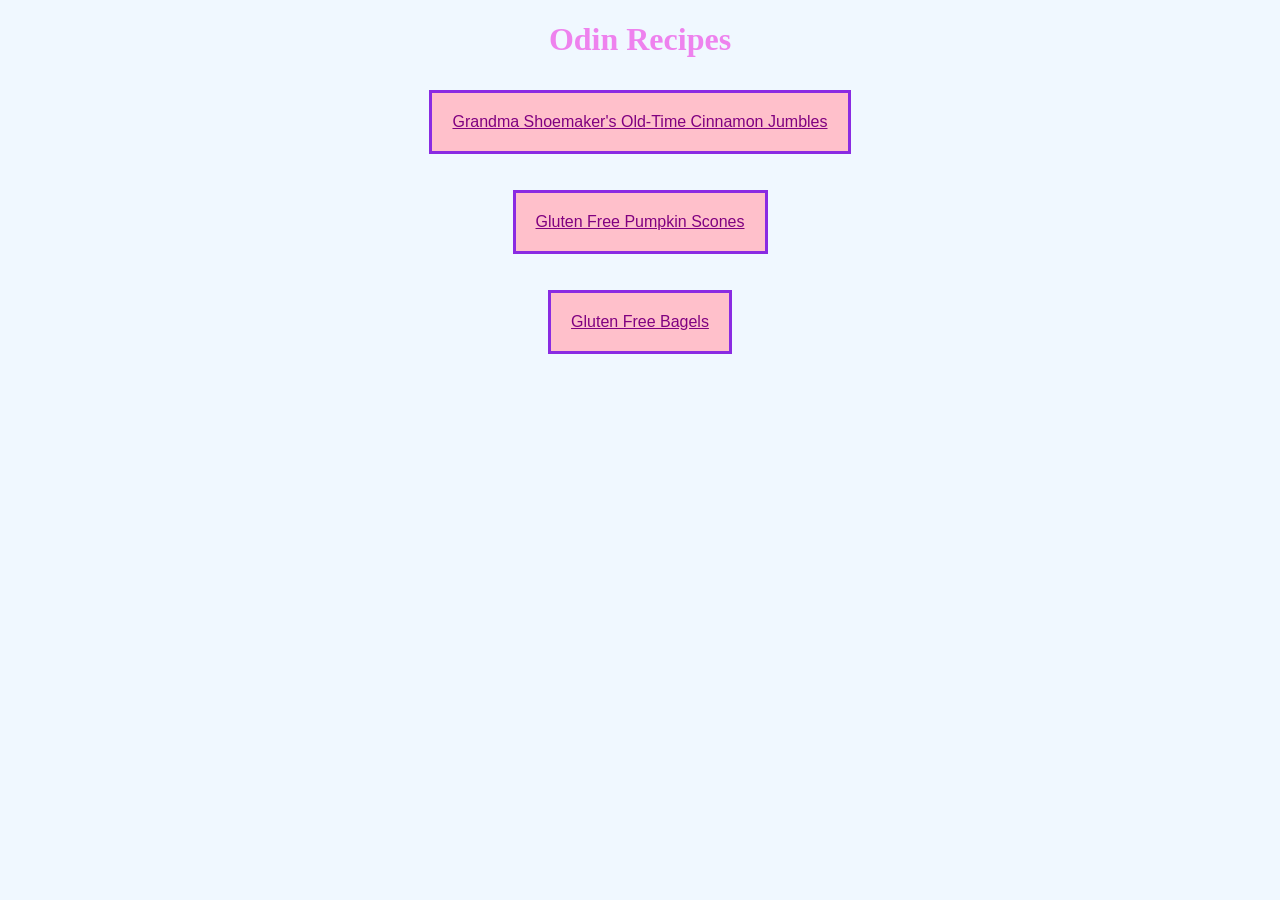
<file: index.html>
<!DOCTYPE html>
<html lang="en">
<head>
    <meta charset="UTF-8">
    <meta name="viewport" content="width=device-width, initial-scale=1.0">
    <link rel="stylesheet" href="styles.css">
    <title>Home</title>
</head>
<body>
    <h1>Odin Recipes</h1>
    <p class="recipe-link"><a href="recipes/cinnamon-jumbles.html">Grandma Shoemaker's Old-Time Cinnamon Jumbles</a></p>
    <p class="recipe-link"><a href="recipes/pumpkin-scones.html">Gluten Free Pumpkin Scones</a></p>
    <p class="recipe-link"><a href="recipes/bagels.html">Gluten Free Bagels</a></p>
</body>
</html>
</file>
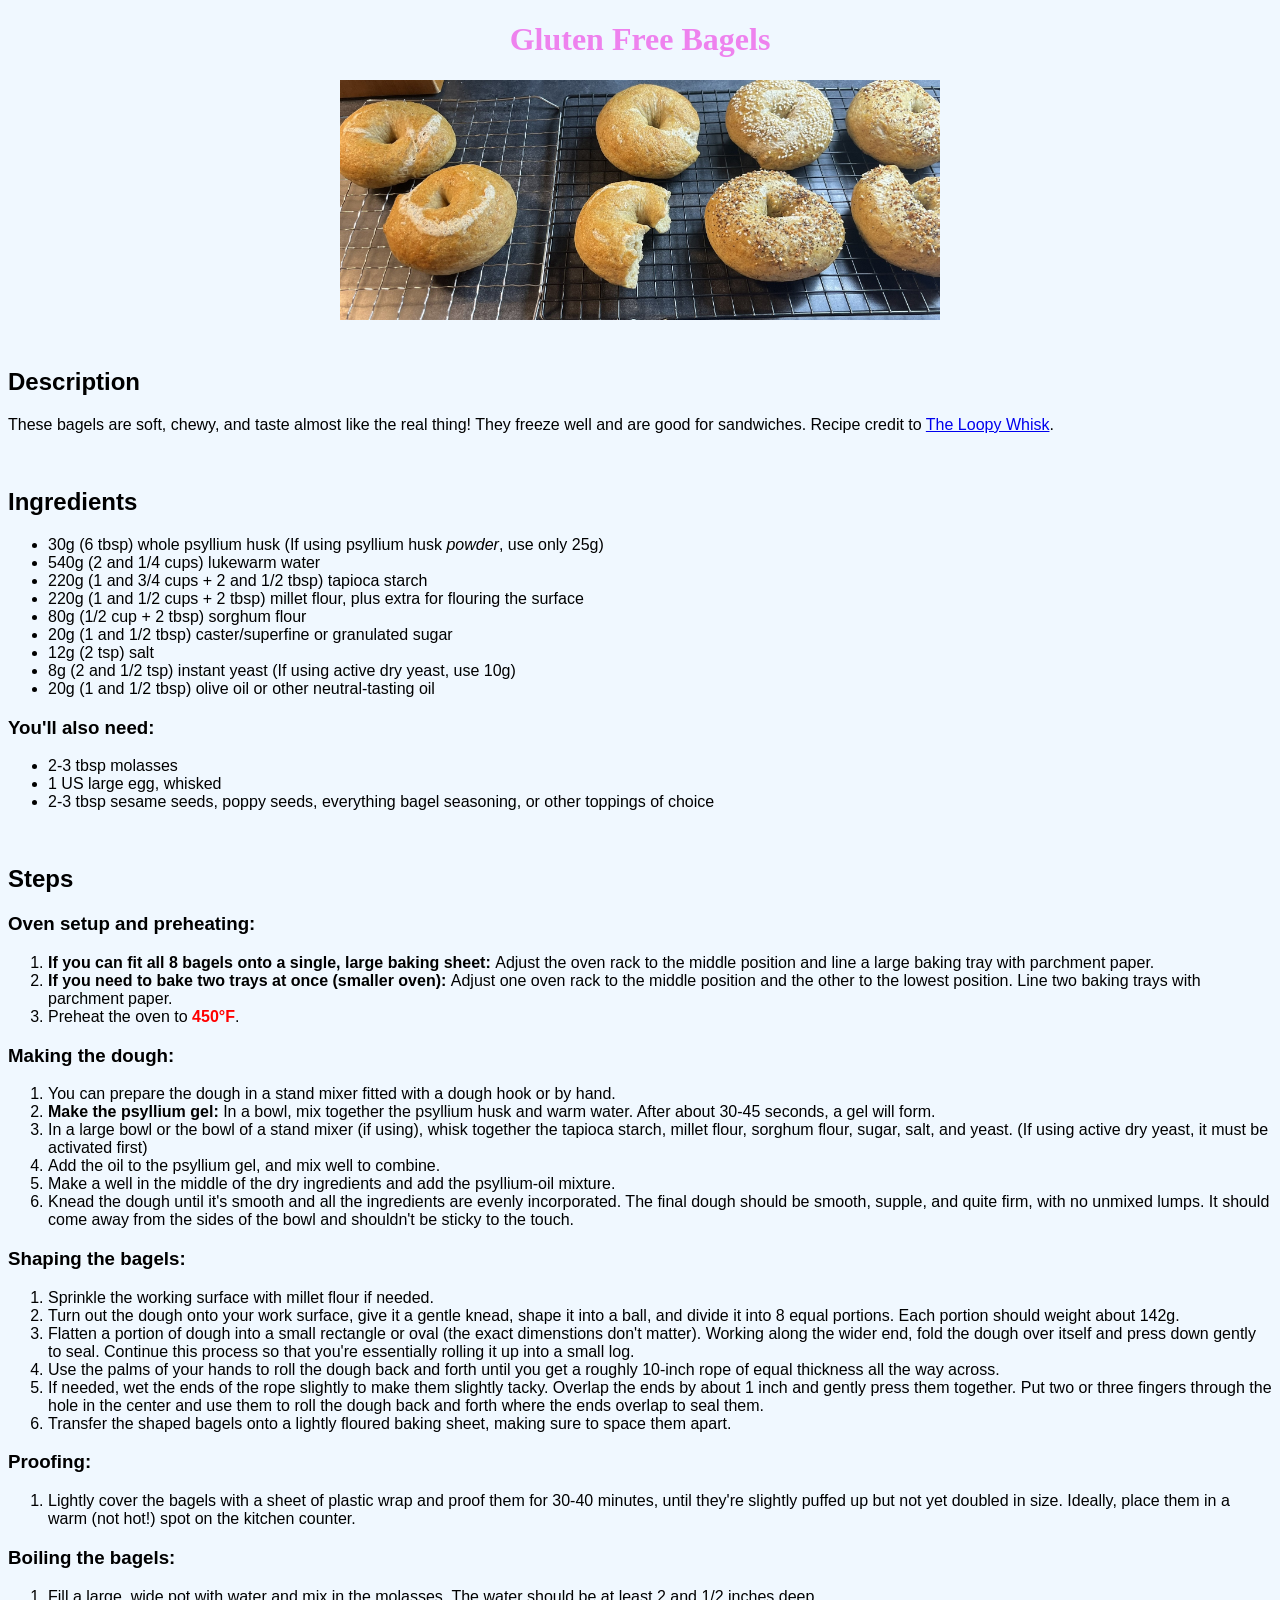
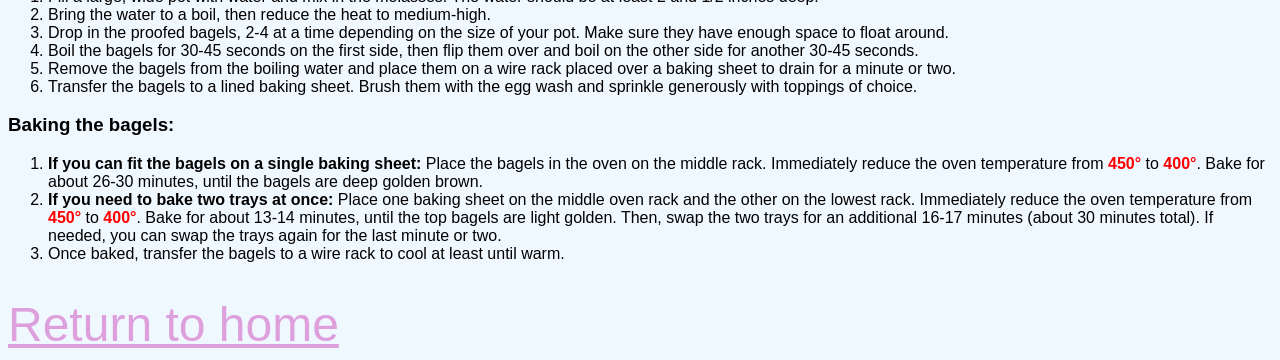
<file: recipes/bagels.html>
<!DOCTYPE html>
<html lang="en">
<head>
    <meta charset="UTF-8">
    <meta name="viewport" content="width=device-width, initial-scale=1.0">
    <link rel="stylesheet" href="../styles.css">
    <title>Gluten Free Bagels</title>
</head>
<body>
    <h1>Gluten Free Bagels</h1>
    <img src="../images/bagels.jpeg" alt="Bagels on a wire cooling rack" width="600">
    <br>
    <h2>Description</h2>
    <p>
        These bagels are soft, chewy, and taste almost like the real thing!
        They freeze well and are good for sandwiches. Recipe credit to
        <a id = "external-link" href="https://theloopywhisk.com/2025/02/28/easy-gluten-free-bagels/">The Loopy Whisk</a>.
    </p>
    <br>
    <h2>Ingredients</h2>
    <ul>
        <li>30g (6 tbsp) whole psyllium husk (If using psyllium husk <em>powder</em>, use only 25g)</li>
        <li>540g (2 and 1/4 cups) lukewarm water</li>
        <li>220g (1 and 3/4 cups + 2 and 1/2 tbsp) tapioca starch</li>
        <li>220g (1 and 1/2 cups + 2 tbsp) millet flour, plus extra for flouring the surface</li>
        <li>80g (1/2 cup + 2 tbsp) sorghum flour</li>
        <li>20g (1 and 1/2 tbsp) caster/superfine or granulated sugar</li>
        <li>12g (2 tsp) salt</li>
        <li>8g (2 and 1/2 tsp) instant yeast (If using active dry yeast, use 10g)</li>
        <li>20g (1 and 1/2 tbsp) olive oil or other neutral-tasting oil</li>
    </ul>
    <h3>You'll also need:</h3>
    <ul>
        <li>2-3 tbsp molasses</li>
        <li>1 US large egg, whisked</li>
        <li>2-3 tbsp sesame seeds, poppy seeds, everything bagel seasoning, or other toppings of choice</li>
    </ul>
    <br>
    <h2>Steps</h2>
    <h3>Oven setup and preheating:</h3>
    <ol>
        <li><strong>If you can fit all 8 bagels onto a single, large baking sheet: </strong>Adjust the oven rack to the middle position and line a large baking tray with parchment paper.</li>
        <li><strong>If you need to bake two trays at once (smaller oven): </strong>Adjust one oven rack to the middle position and the other to the lowest position. Line two baking trays with parchment paper.</li>
        <li>Preheat the oven to <span class="temp">450&degF</span>.</li>
    </ol>
    <h3>Making the dough:</h3>
    <ol>
        <li>You can prepare the dough in a stand mixer fitted with a dough hook or by hand.</li>
        <li><strong>Make the psyllium gel: </strong>In a bowl, mix together the psyllium husk and warm water. After about 30-45 seconds, a gel will form.</li>
        <li>In a large bowl or the bowl of a stand mixer (if using), whisk together the tapioca starch, millet flour, sorghum flour, sugar, salt, and yeast. (If using active dry yeast, it must be activated first)</li>
        <li>Add the oil to the psyllium gel, and mix well to combine.</li>
        <li>Make a well in the middle of the dry ingredients and add the psyllium-oil mixture.</li>
        <li>Knead the dough until it's smooth and all the ingredients are evenly incorporated. The final dough should be smooth, supple, and quite firm, with no unmixed lumps. It should come away from the sides of the bowl and shouldn't be sticky to the touch.</li>
    </ol>
    <h3>Shaping the bagels:</h3>
    <ol>
        <li>Sprinkle the working surface with millet flour if needed.</li>
        <li>Turn out the dough onto your work surface, give it a gentle knead, shape it into a ball, and divide it into 8 equal portions. Each portion should weight about 142g.</li>
        <li>Flatten a portion of dough into a small rectangle or oval (the exact dimenstions don't matter). Working along the wider end, fold the dough over itself and press down gently to seal. Continue this process so that you're essentially rolling it up into a small log.</li>
        <li>Use the palms of your hands to roll the dough back and forth until you get a roughly 10-inch rope of equal thickness all the way across.</li>
        <li>If needed, wet the ends of the rope slightly to make them slightly tacky. Overlap the ends by about 1 inch and gently press them together. Put two or three fingers through the hole in the center and use them to roll the dough back and forth where the ends overlap to seal them.</li>
        <li>Transfer the shaped bagels onto a lightly floured baking sheet, making sure to space them apart.</li>
    </ol>
    <h3>Proofing:</h3>
    <ol>
        <li>Lightly cover the bagels with a sheet of plastic wrap and proof them for 30-40 minutes, until they're slightly puffed up but not yet doubled in size. Ideally, place them in a warm (not hot!) spot on the kitchen counter.</li>
    </ol>
    <h3>Boiling the bagels:</h3>
    <ol>
        <li>Fill a large, wide pot with water and mix in the molasses. The water should be at least 2 and 1/2 inches deep.</li>
        <li>Bring the water to a boil, then reduce the heat to medium-high.</li>
        <li>Drop in the proofed bagels, 2-4 at a time depending on the size of your pot. Make sure they have enough space to float around.</li>
        <li>Boil the bagels for 30-45 seconds on the first side, then flip them over and boil on the other side for another 30-45 seconds.</li>
        <li>Remove the bagels from the boiling water and place them on a wire rack placed over a baking sheet to drain for a minute or two.</li>
        <li>Transfer the bagels to a lined baking sheet. Brush them with the egg wash and sprinkle generously with toppings of choice.</li>
    </ol>
    <h3>Baking the bagels:</h3>
    <ol>
        <li><strong>If you can fit the bagels on a single baking sheet: </strong>Place the bagels in the oven on the middle rack. Immediately reduce the oven temperature from <span class="temp">450&deg</span> to <span class="temp">400&deg</span>. Bake for about 26-30 minutes, until the bagels are deep golden brown.</li>
        <li><strong>If you need to bake two trays at once: </strong>Place one baking sheet on the middle oven rack and the other on the lowest rack. Immediately reduce the oven temperature from <span class="temp">450&deg</span> to <span class="temp">400&deg</span>. Bake for about 13-14 minutes, until the top bagels are light golden. Then, swap the two trays for an additional 16-17 minutes (about 30 minutes total). If needed, you can swap the trays again for the last minute or two.</li>
        <li>Once baked, transfer the bagels to a wire rack to cool at least until warm.</li>
    </ol>
    <br>
    <a class = "home" id = "bagel-home" href = "../index.html">Return to home</a>
</body>
</html>
</file>
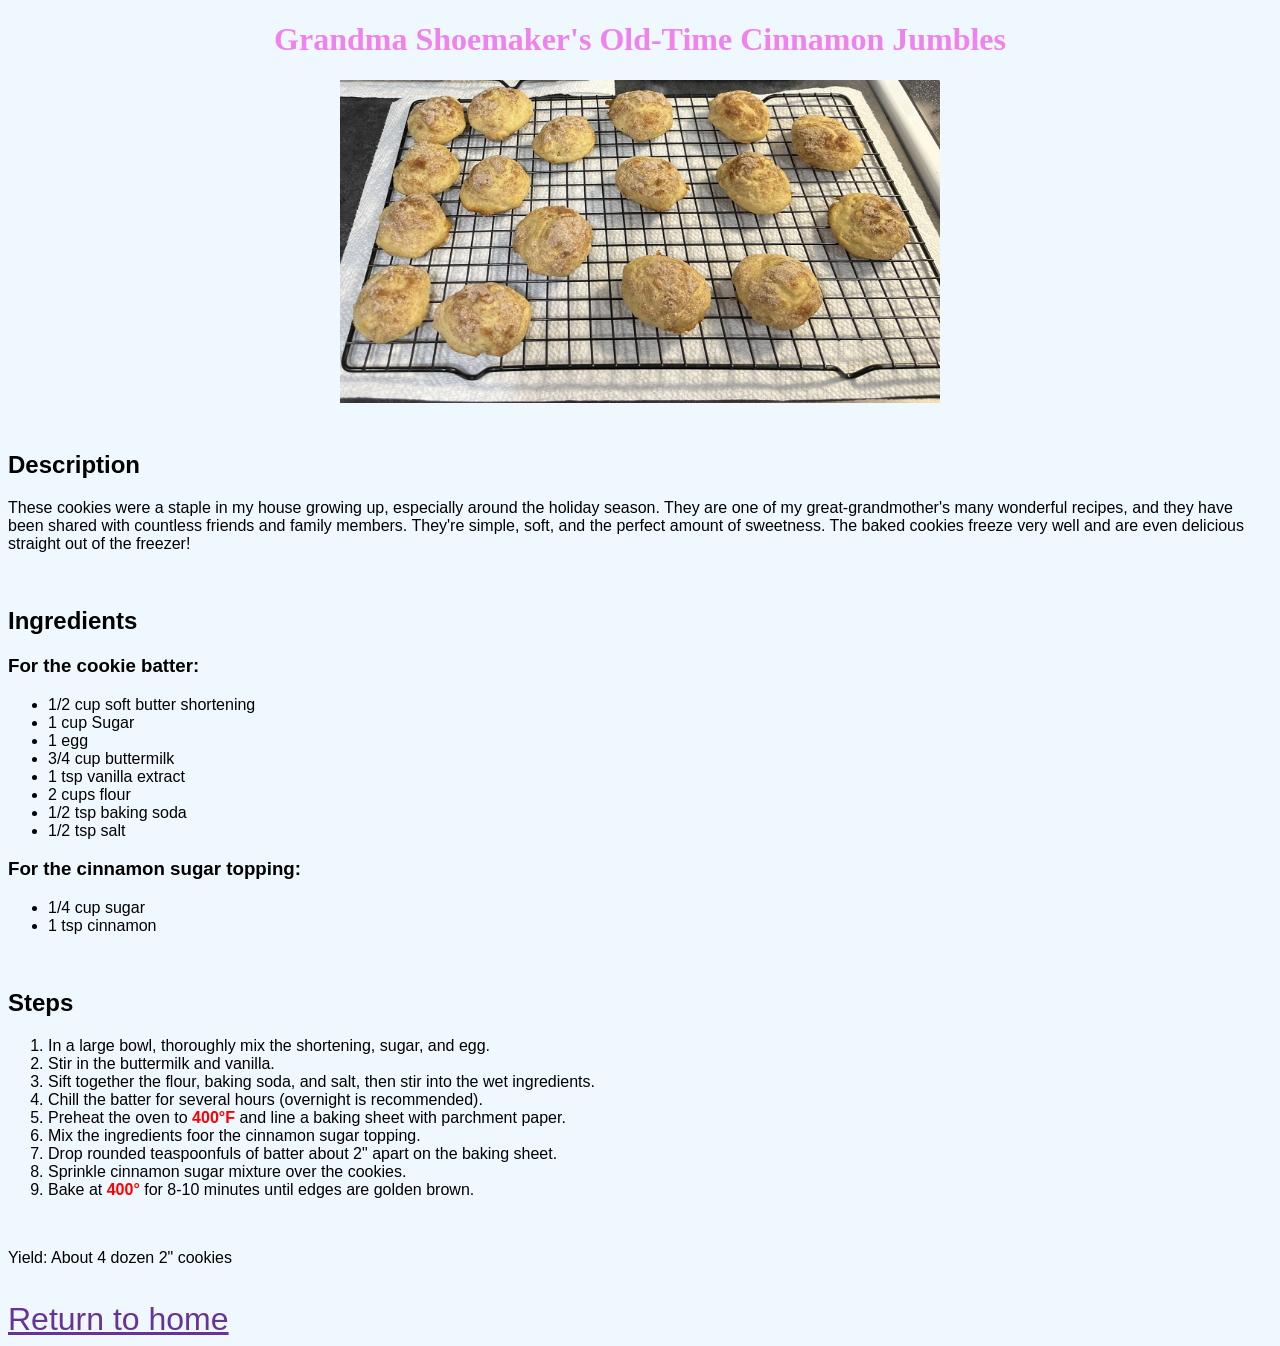
<file: recipes/cinnamon-jumbles.html>
<!DOCTYPE html>
<html lang="en">
<head>
    <meta charset="UTF-8">
    <meta name="viewport" content="width=device-width, initial-scale=1.0">
    <link rel="stylesheet" href="../styles.css">
    <title>Cinnamon Sugar Jumbles</title>
</head>
<body>
    <h1>Grandma Shoemaker's Old-Time Cinnamon Jumbles</h1>
    <img src="../images/cinnamon-jumbles.jpeg" alt="Cinnamon jumbles on a wire cooling rack" width="600">
    <br>
    <h2>Description</h2>
    <p>
        These cookies were a staple in my house growing up, especially around 
        the holiday season. They are one of my great-grandmother's many wonderful
        recipes, and they have been shared with countless friends and family members.
        They're simple, soft, and the perfect amount of sweetness. The baked cookies
        freeze very well and are even delicious straight out of the freezer!
    </p>
    <br>
    <h2>Ingredients</h2>
    <h3>For the cookie batter:</h3>
    <ul>
        <li>1/2 cup soft butter shortening</li>
        <li>1 cup Sugar</li>
        <li>1 egg</li>
        <li>3/4 cup buttermilk</li>
        <li>1 tsp vanilla extract</li>
        <li>2 cups flour</li>
        <li>1/2 tsp baking soda</li>
        <li>1/2 tsp salt</li>
    </ul>
    <h3>For the cinnamon sugar topping:</h3>
    <ul>
        <li>1/4 cup sugar</li>
        <li>1 tsp cinnamon</li>
    </ul>
    <br>
    <h2>Steps</h2>
    <ol>
        <li>In a large bowl, thoroughly mix the shortening, sugar, and egg.</li>
        <li>Stir in the buttermilk and vanilla.</li>
        <li>Sift together the flour, baking soda, and salt, then stir into the wet ingredients.</li>
        <li>Chill the batter for several hours (overnight is recommended).</li>
        <li>Preheat the oven to <span class="temp">400&degF</span> and line a baking sheet with parchment paper.</li>
        <li>Mix the ingredients foor the cinnamon sugar topping.</li>
        <li>Drop rounded teaspoonfuls of batter about 2" apart on the baking sheet.</li>
        <li>Sprinkle cinnamon sugar mixture over the cookies.</li>
        <li>Bake at <span class="temp">400&deg</span> for 8-10 minutes until edges are golden brown.</li>
    </ol>
    <br>
    <p>Yield: About 4 dozen 2" cookies</p>
    <br>
    <a class = "home" href = "../index.html">Return to home</a>
</body>
</html>
</file>
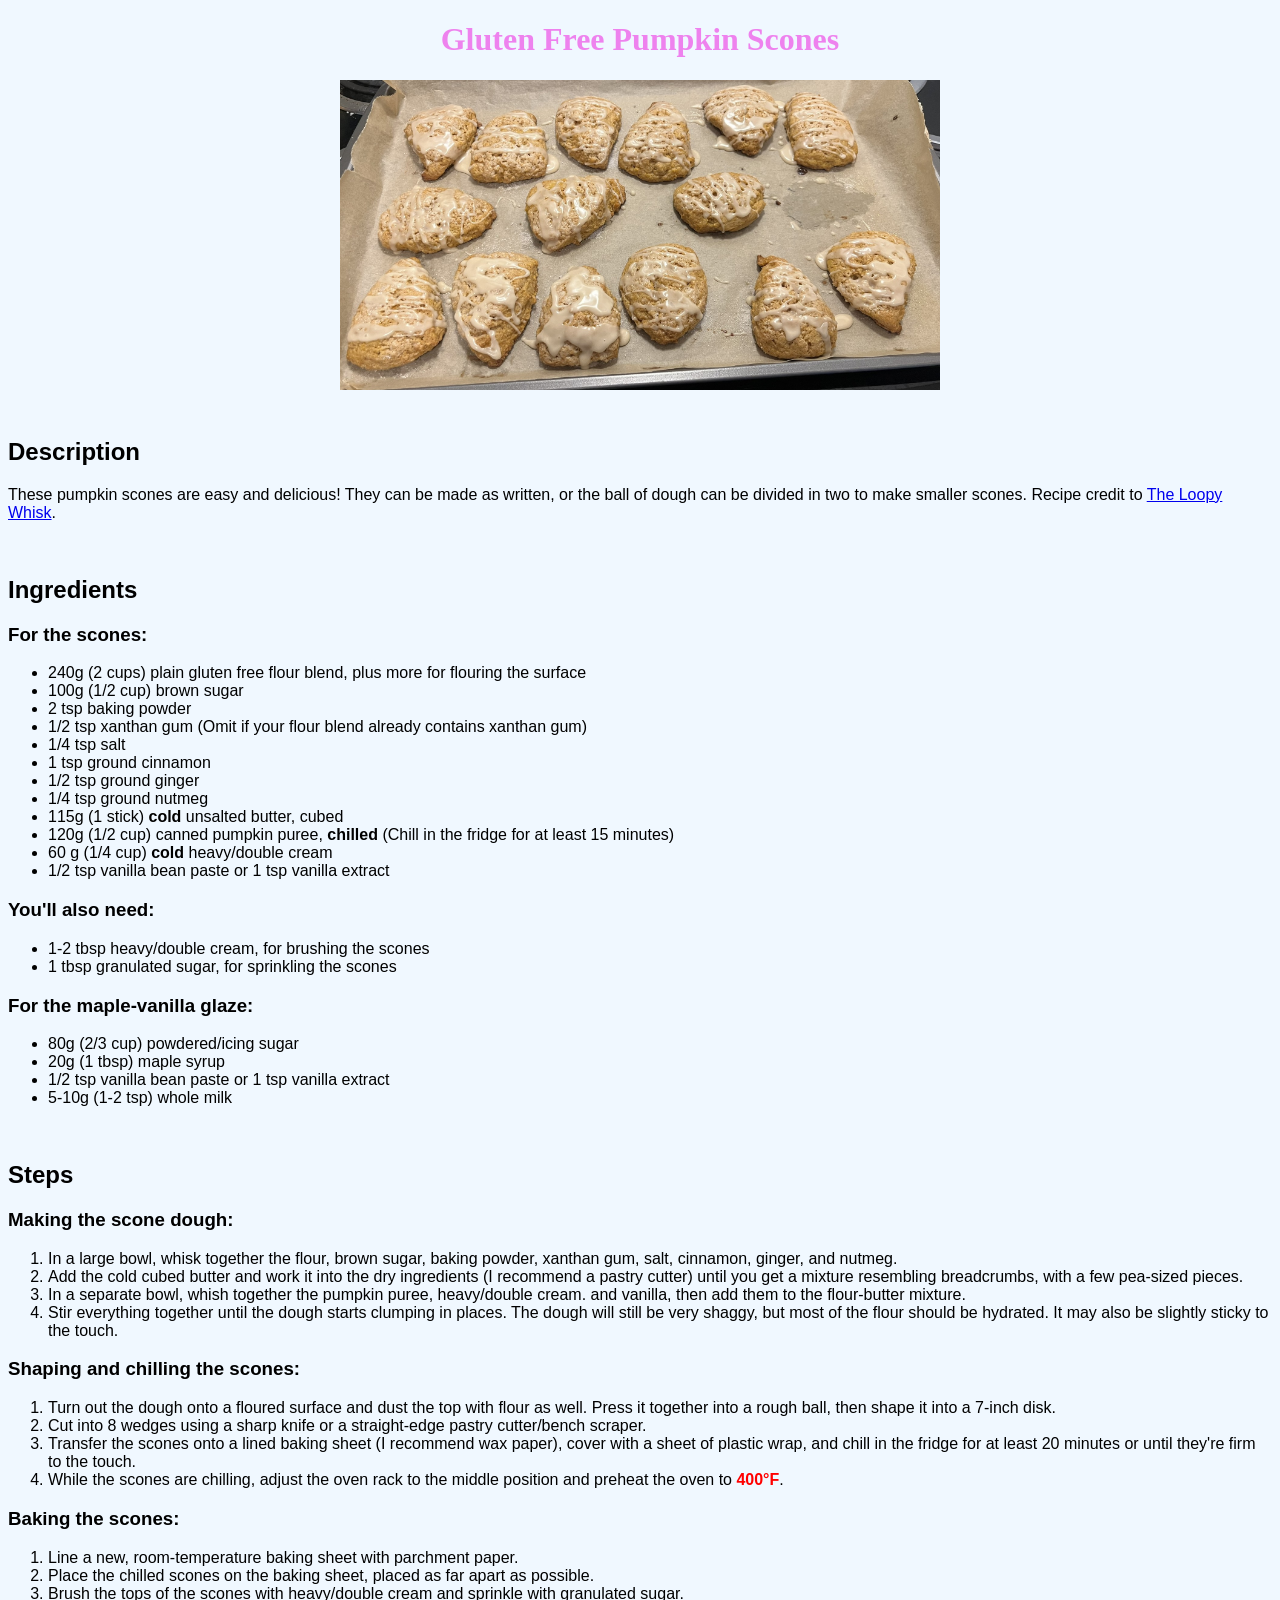
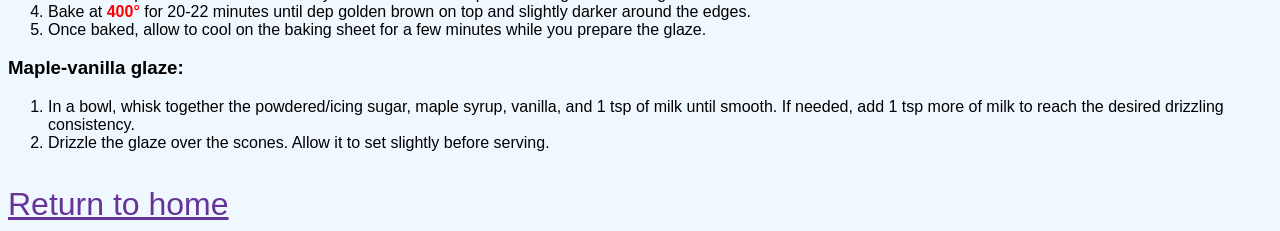
<file: recipes/pumpkin-scones.html>
<!DOCTYPE html>
<html lang="en">
<head>
    <meta charset="UTF-8">
    <meta name="viewport" content="width=device-width, initial-scale=1.0">
    <link rel="stylesheet" href="../styles.css">
    <title>Gluten Free Pumpkin Scones</title>
</head>
<body>
    <h1>Gluten Free Pumpkin Scones</h1>
    <img src = "../images/pumpkin-scones.jpeg" alt="Glazed pumpkin scones on a baking sheet lined with parchment paper" width="600">
    <br>
    <h2>Description</h2>
    <p>
        These pumpkin scones are easy and delicious! They can be made as written,
        or the ball of dough can be divided in two to make smaller scones. Recipe
        credit to <a id = "external-link" href="https://theloopywhisk.com/2025/09/26/easy-gluten-free-pumpkin-scones/">The Loopy Whisk</a>.
    </p>
    <br>
    <h2>Ingredients</h2>
    <h3>For the scones:</h3>
    <ul>
        <li>240g (2 cups) plain gluten free flour blend, plus more for flouring the surface</li>
        <li>100g (1/2 cup) brown sugar</li>
        <li>2 tsp baking powder</li>
        <li>1/2 tsp xanthan gum (Omit if your flour blend already contains xanthan gum)</li>
        <li>1/4 tsp salt</li>
        <li>1 tsp ground cinnamon</li>
        <li>1/2 tsp ground ginger</li>
        <li>1/4 tsp ground nutmeg</li>
        <li>115g (1 stick) <strong>cold</strong> unsalted butter, cubed</li>
        <li>120g (1/2 cup) canned pumpkin puree, <strong>chilled</strong> (Chill in the fridge for at least 15 minutes)</li>
        <li>60 g (1/4 cup) <strong>cold</strong> heavy/double cream</li>
        <li>1/2 tsp vanilla bean paste or 1 tsp vanilla extract</li>
    </ul>
    <h3>You'll also need:</h3>
    <ul>
        <li>1-2 tbsp heavy/double cream, for brushing the scones</li>
        <li>1 tbsp granulated sugar, for sprinkling the scones</li>
    </ul>
    <h3>For the maple-vanilla glaze:</h3>
    <ul>
        <li>80g (2/3 cup) powdered/icing sugar</li>
        <li>20g (1 tbsp) maple syrup</li>
        <li>1/2 tsp vanilla bean paste or 1 tsp vanilla extract</li>
        <li>5-10g (1-2 tsp) whole milk</li>
    </ul>
    <br>
    <h2>Steps</h2>
    <h3>Making the scone dough:</h3>
    <ol>
        <li>In a large bowl, whisk together the flour, brown sugar, baking powder, xanthan gum, salt, cinnamon, ginger, and nutmeg.</li>
        <li>Add the cold cubed butter and work it into the dry ingredients (I recommend a pastry cutter) until you get a mixture resembling breadcrumbs, with a few pea-sized pieces.</li>
        <li>In a separate bowl, whish together the pumpkin puree, heavy/double cream. and vanilla, then add them to the flour-butter mixture.</li>
        <li>Stir everything together until the dough starts clumping in places. The dough will still be very shaggy, but most of the flour should be hydrated. It may also be slightly sticky to the touch.</li>
    </ol>
    <h3>Shaping and chilling the scones:</h3>
    <ol>
        <li>Turn out the dough onto a floured surface and dust the top with flour as well. Press it together into a rough ball, then shape it into a 7-inch disk.</li>
        <li>Cut into 8 wedges using a sharp knife or a straight-edge pastry cutter/bench scraper.</li>
        <li>Transfer the scones onto a lined baking sheet (I recommend wax paper), cover with a sheet of plastic wrap, and chill in the fridge for at least 20 minutes or until they're firm to the touch.</li>
        <li>While the scones are chilling, adjust the oven rack to the middle position and preheat the oven to <span class="temp">400&degF</span>.</li>
    </ol>
    <h3>Baking the scones:</h3>
    <ol>
        <li>Line a new, room-temperature baking sheet with parchment paper.</li>
        <li>Place the chilled scones on the baking sheet, placed as far apart as possible.</li>
        <li>Brush the tops of the scones with heavy/double cream and sprinkle with granulated sugar.</li>
        <li>Bake at <span class="temp">400&deg</span> for 20-22 minutes until dep golden brown on top and slightly darker around the edges.</li>
        <li>Once baked, allow to cool on the baking sheet for a few minutes while you prepare the glaze.</li>
    </ol>
    <h3>Maple-vanilla glaze:</h3>
    <ol>
        <li>In a bowl, whisk together the powdered/icing sugar, maple syrup, vanilla, and 1 tsp of milk until smooth. If needed, add 1 tsp more of milk to reach the desired drizzling consistency.</li>
        <li>Drizzle the glaze over the scones. Allow it to set slightly before serving.</li>
    </ol>
    <br>
    <a class = "home" href = "../index.html">Return to home</a>
</body>
</html>
</file>
<file: styles.css>
body {
    background-color: aliceblue;
    font-family: "Arial", sans-serif;
}

h1 {
    text-align: center;
    color: violet;
    font-family: "Georgia", serif;
}

.recipe-link {
    text-align: center;
}

p a {
    text-align: center;
    display: inline-block;
    background-color: pink;
    color: purple;
    padding: 20px;
    border: 3px solid blueviolet;
    margin: 10px;
}

#external-link {
    all: revert;
}

img {
    display: block;
    margin: 10px auto;
}

.temp {
    color: red;
    font-weight: 600;
}

#bagel-home {
    font-size: 3rem;
    color: plum;
}

.home {
    font-size: 2rem;
    color: rebeccapurple;
}
</file>
